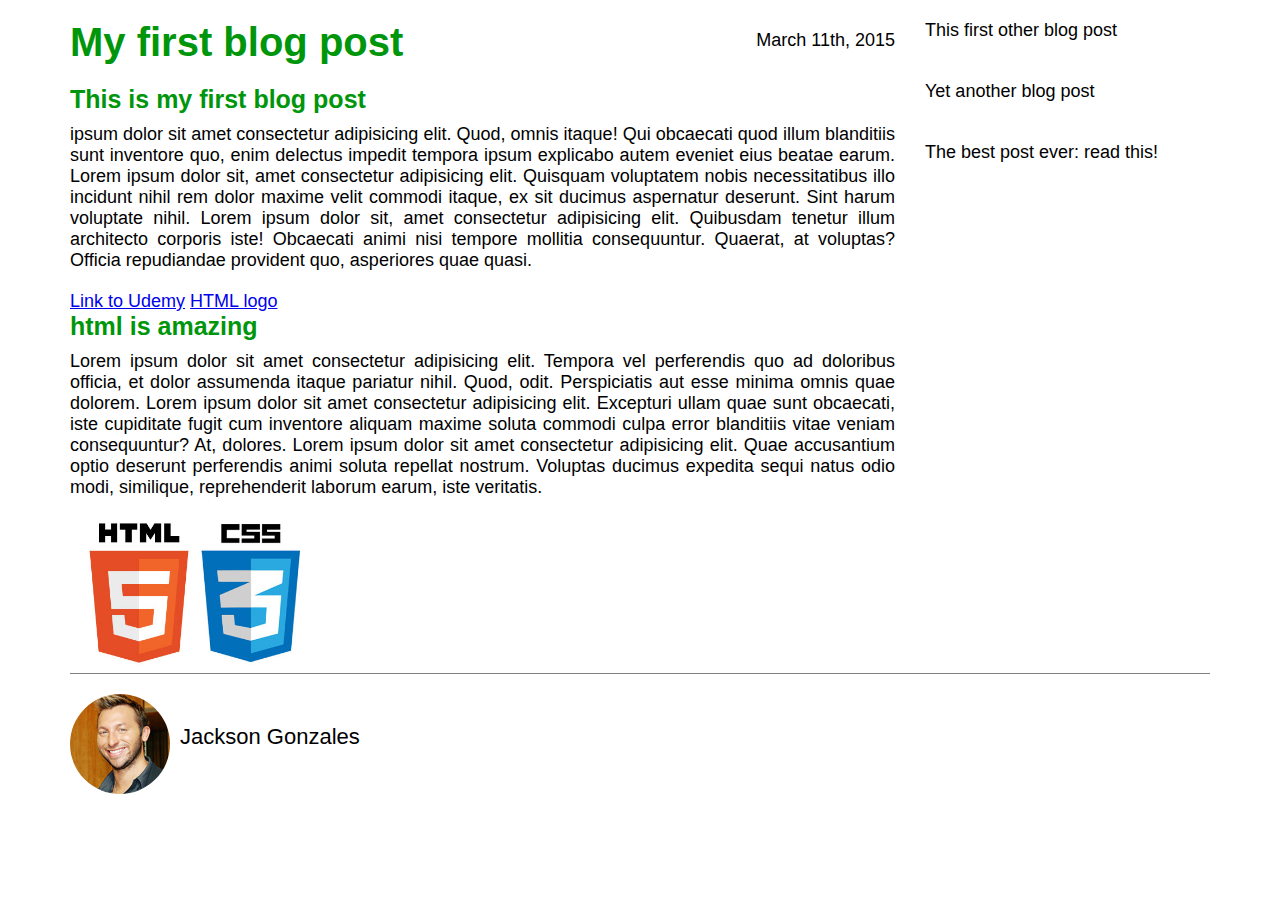
<file: blog-post/index.html>
<!DOCTYPE html>
<html>
  <head>
    <title>My first blog post</title>
    <link rel="stylesheet" type="text/css" href="style.css">
  </head>
  <body>
    <div class="container">
        <div class="blog-post">
            <h1>My first blog post</h1>
            <p class="date">March 11th, 2015</p>
            <h2>This is my first blog post</h2>
            <p class="main-text"> ipsum dolor sit amet consectetur adipisicing elit. Quod, omnis itaque! Qui obcaecati quod illum blanditiis sunt inventore quo, enim delectus impedit tempora ipsum explicabo autem eveniet eius beatae earum. Lorem ipsum dolor sit, amet consectetur adipisicing elit. Quisquam voluptatem nobis necessitatibus illo incidunt nihil rem dolor maxime velit commodi itaque, ex sit ducimus aspernatur deserunt. Sint harum voluptate nihil. Lorem ipsum dolor sit, amet consectetur adipisicing elit. Quibusdam tenetur illum architecto corporis iste! Obcaecati animi nisi tempore mollitia consequuntur. Quaerat, at voluptas? Officia repudiandae provident quo, asperiores quae quasi.
            </p>

            <a href="http://www.udemy.com" target="_blank">Link to Udemy</a>
            <a href="logo.jpg" target="_blank">HTML logo</a>

            <h2>html is amazing</h2>
            <p class="main-text">Lorem ipsum dolor sit amet consectetur adipisicing elit. Tempora vel perferendis quo ad doloribus officia, et dolor assumenda itaque pariatur nihil. Quod, odit. Perspiciatis aut esse minima omnis quae dolorem. Lorem ipsum dolor sit amet consectetur adipisicing elit. Excepturi ullam quae sunt obcaecati, iste cupiditate fugit cum inventore aliquam maxime soluta commodi culpa error blanditiis vitae veniam consequuntur? At, dolores. Lorem ipsum dolor sit amet consectetur adipisicing elit. Quae accusantium optio deserunt perferendis animi soluta repellat nostrum. Voluptas ducimus expedita sequi natus odio modi, similique, reprehenderit laborum earum, iste veritatis.
            </p>
            <img src="logo.jpg" alt="the HTML5 logo">
       </div>

       <div class="other-posts">
          <div class="other">
            This first other blog post
          </div>
          <div class="other">
            Yet another blog post
          </div>
          <div class="other">
            The best post ever: read this!
          </div>
       </div>

       <div class="clearfix"></div>

       <div class="author-box">
          <img src="author.jpg" alt="Author photo">
          <p class="author-text">Jackson Gonzales</p>
       </div>
    </div>

  </body>
</html>
</file>
<file: blog-post/style.css>
* {
  margin: 0;
  padding: 0;
  box-sizing: border-box;
}

.clearfix:after{
  content:"";
  display: table;
  clear:both;
}

body {
  font-family: Helvetica, Arial;
  font-size: 18px;
}
h1, h2{
  color: #00960b;
  font-family: Helvetica, Arial;
}
h1{
  font-size: 40px;
  margin-bottom: 20px;
}
h2{
  font-size: 25px;
  margin-bottom: 10px;
}
.main-text{
  text-align: justify;
  margin-bottom: 20px;
}
.author-text{
  font-size: 22px;
  float: left;
  margin: 30px 0 0 10px;
}
.container{
  width: 1140px;
  margin: 20px auto 0 auto;
}
.blog-post{
  width: 75%;
  float: left;
  padding-right: 30px;
  position: relative;
}
.other-posts{
  width:25%;
  float: left;
}
.author-box{
  padding-top: 20px;
  border-top: 1px solid #808080;
}
.other{
  margin-bottom: 40px;
}
.author-box img{
  height: 100px;
  width: 100px;
  border-radius: 50%;
  float: left;
}
.blog-post img{
  height: 150px;
  width: auto;
}
.date{
  position: absolute;
  top: 10px;
  right: 30px;
}
</file>
